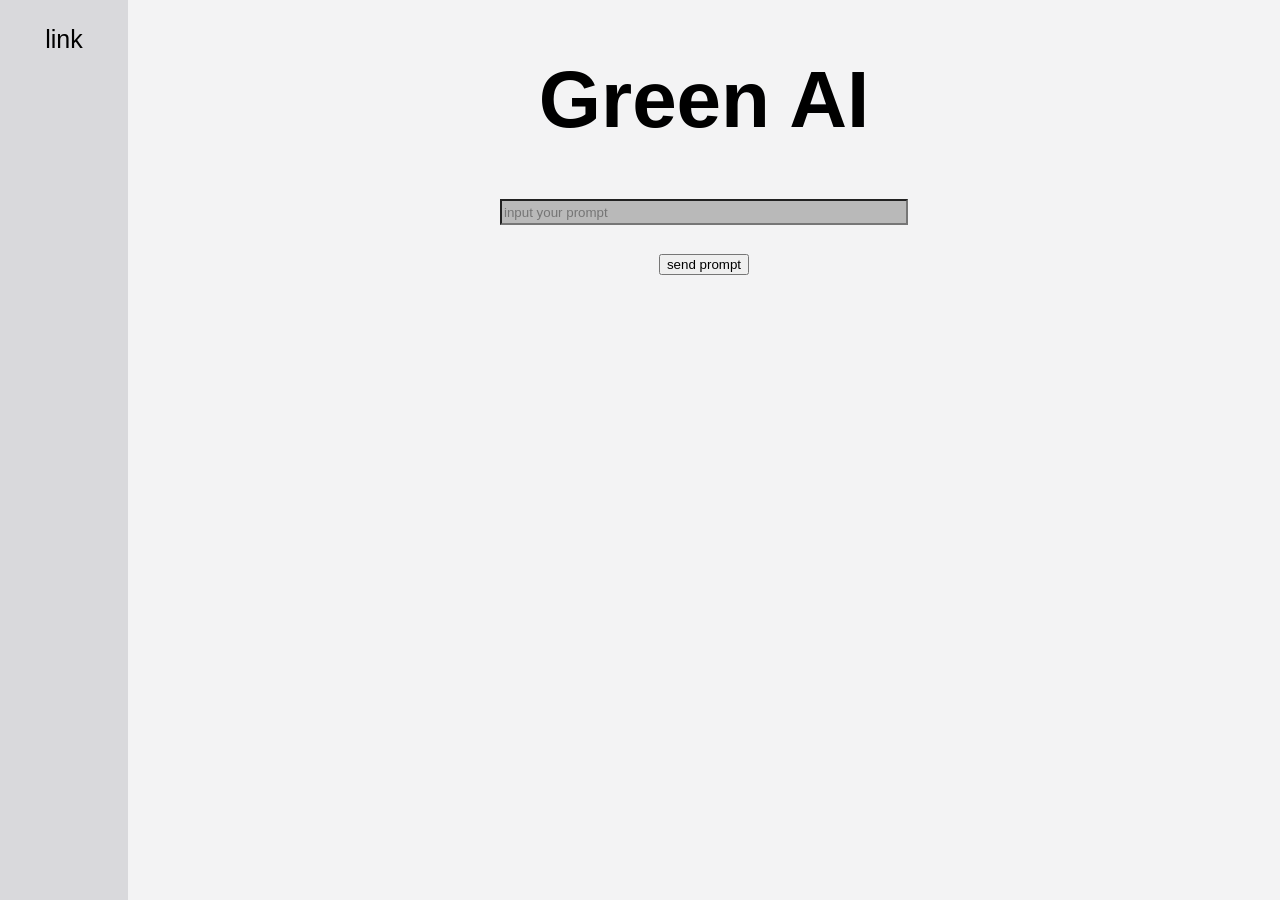
<file: green ai working version/index.html>
<!DOCTYPE html>
<html lang="en">
<head>
	<title>Green AI</title>
	<link rel="stylesheet" href="css/main.css">

    <meta charset="UTF-8">
    <meta name="viewport" content="width=device-width, initial-scale=1.0">

	<!-- <link rel="icon" sizes="32x32" href="images/favicon.png">
	<link rel="icon" sizes="64x64" href="images/favicon.png"> -->

    <meta name="theme-color" content="#121214">
</head>

<body>

	<main>
		<div class="page">
			<div class="side">
				<p>link</p>
			</div>
			<div class="chat">
				<h1>Green AI</h1>
				<input type="text" placeholder="input your prompt" id="input"></br>
				<button onclick="sendprompt()">send prompt</button></br>
				<p>
					<a id="chat"></a>
				</p>
				<p>
					<a id="AI"></a>
				</p>
			</div>
		</div>
	</main>

	<script src="js/main.js"></script>

</body>
</html>
</file>
<file: green ai working version/css/main.css>
/* The default websitte theme */
:root {
	--bg-color: #121214;
	--text-color: #ffffff;
	--bor-color: #29292D;
	--bg-bar-color: #1A1A1E;
	--bg-butten-color: #333;
}

/* The theme for light */
@media (prefers-color-scheme: light) {
	:root{
		--bg-color: #F3F3F4;
		--text-color: #000000;
		--bor-color: #D9D9DC;
		--bg-bar-color: #FBFBFB;
		--bg-butten-color: #b9b9b9;
	}
}

html, body {
	margin: 0;
	height: 100%;
	background: var(--bg-color);
	font-family: Arial, sans-serif;
}

/* MAIN CONTENT */
main {
	color: var(--text-color);
	font-size: 25px;
	height: 100%;
}

.page{
	height: 100%;
	display: flex;
	flex-direction: row;
}

.side{
	background-color: var(--bor-color);
	width: 10%;
	display: flex;
	justify-content: center;
}

.chat{
	width: 90%;
	display: flex;
	flex-direction: column;
	justify-content: start;
	align-items: center;
}

.chat p{
	color: var(--text-color);
	font-size: 20px;
}

.chat h1{
	color: var(--text-color);
	font-size: 80px;
}


.chat input{
	width: 400px;
	height: 20px;
	background-color: var(--bg-butten-color);
	color: var(--text-color);
}

/* .chat button{
	width: 400px;
	height: 20px;
	background-color: var(--bg-butten-color);
} */
</file>
